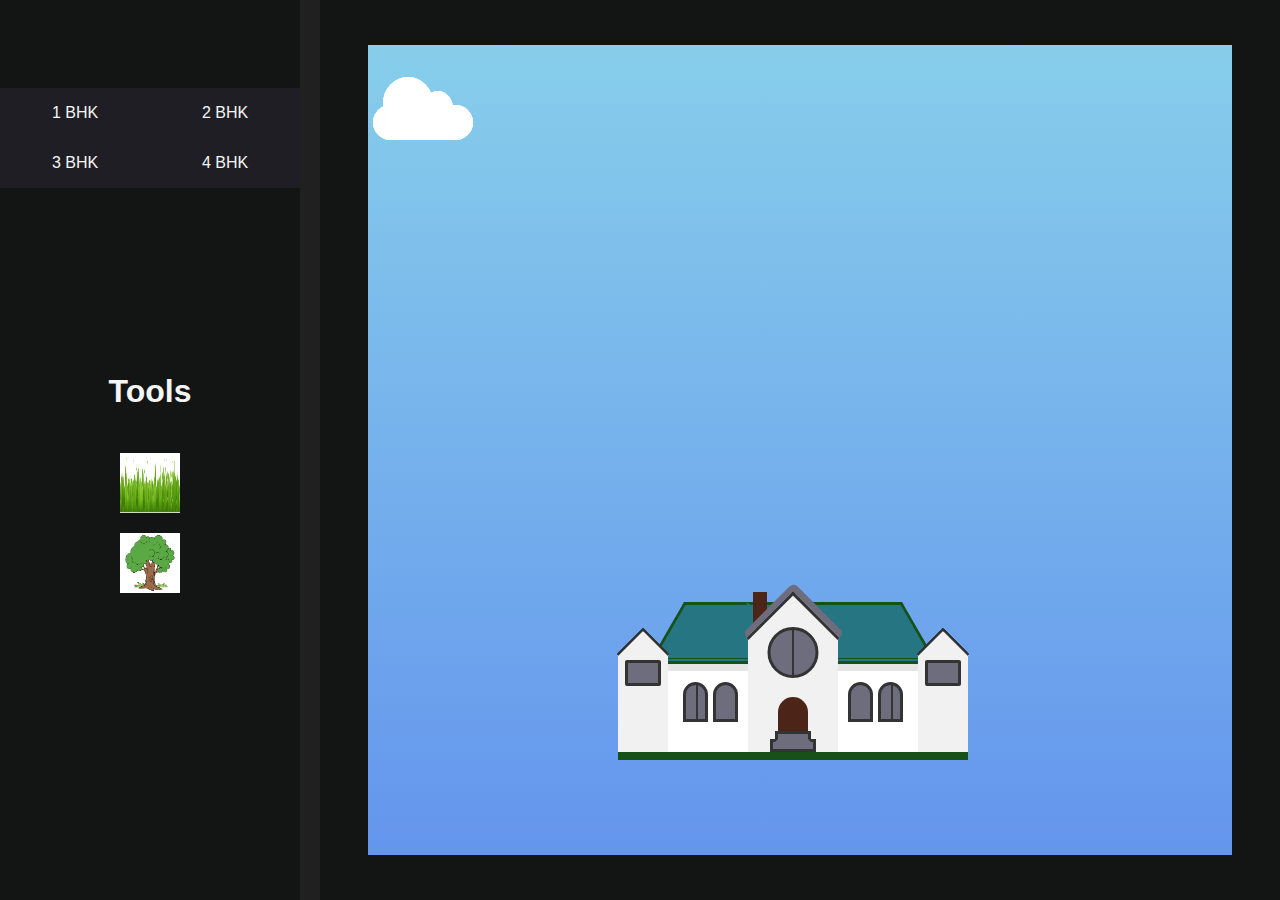
<file: project/index.html>
<!DOCTYPE html>
<html lang="en">
<head>
    <meta charset="UTF-8">
    <meta http-equiv="X-UA-Compatible" content="IE=edge">
    <meta name="viewport" content="width=device-width, initial-scale=1.0">
    <title>Document</title>
    <link rel="stylesheet" href="styles/index.css">
    <link rel="stylesheet" href="styles/house.css">
    <link rel="stylesheet" href="styles/tree.css">
    <link rel="stylesheet" href="styles/grass.css">
    <link rel="stylesheet" href="styles/cloud.css">
</head>
<body>
    <div class="wrapper">
        <div class="side">
            <div class="flats-options">
                <div id="bhk1">1 BHK</div>
                <div id="bhk2">2 BHK</div>
                <div id="bhk3">3 BHK</div>
                <div id="bhk4">4 BHK</div>
            </div>
            <div class="tools-wrapper">
                <div class="tools-header">
                    <h1>Tools</h1>
                </div>
                <div class="tools">
                    <div class="grass-draggable">
                        <img src="images/grass-with-no-background-1154972115063g7t5hjpt-removebg-preview-removebg-preview.png" alt="" id="grass-image" draggable="true">
                    </div>
                    <div class="tree-draggable">
                        <img src="images/download-removebg-preview.png" alt="" id="tree-image" draggable="true">
                    </div>
                </div>
            </div>
        </div>
        <div class="main">
            <div class="complete-area">
                <div class="cloud-container">
                    <div class="cloud">
                        <div class="cloud1"></div>
                        <div class="cloud2"></div>
                        <div class="cloud3"></div>
                    </div>
                </div>
                
                <div class="house-container">
                    <div class="house">
                        <div class="house-main">
                            <div class="roof-slit"></div>
                            <div class="window1"></div>
                            <div class="window2"></div>
                            <div class="roof"></div>
                            <div class="front">
                                <div class="chimney"></div>
                                <div class="diameter"></div>
                                <div class="door"></div>
                            </div>
                            <div class="windows"></div>
                            <div class="side1"></div>
                            <div class="side2"></div>
                        </div>

                    </div>

                </div>
                <div class="grass-container" data-draggable-id="grass-image">
                    <!-- <img src="images/grass-with-no-background-1154972115063g7t5hjpt-removebg-preview-removebg-preview.png" alt=""> -->
                </div>
                <div class="tree-container" id="tree-1" data-draggable-id="tree-image">
                    
                </div>
                <div class="tree-container" id="tree-2" data-draggable-id="tree-image">
                </div>
            </div>
        </div>
    </div>
</body>
<script src="script/index.js"></script>
<script src="script/house.js"></script>
</html>
</file>
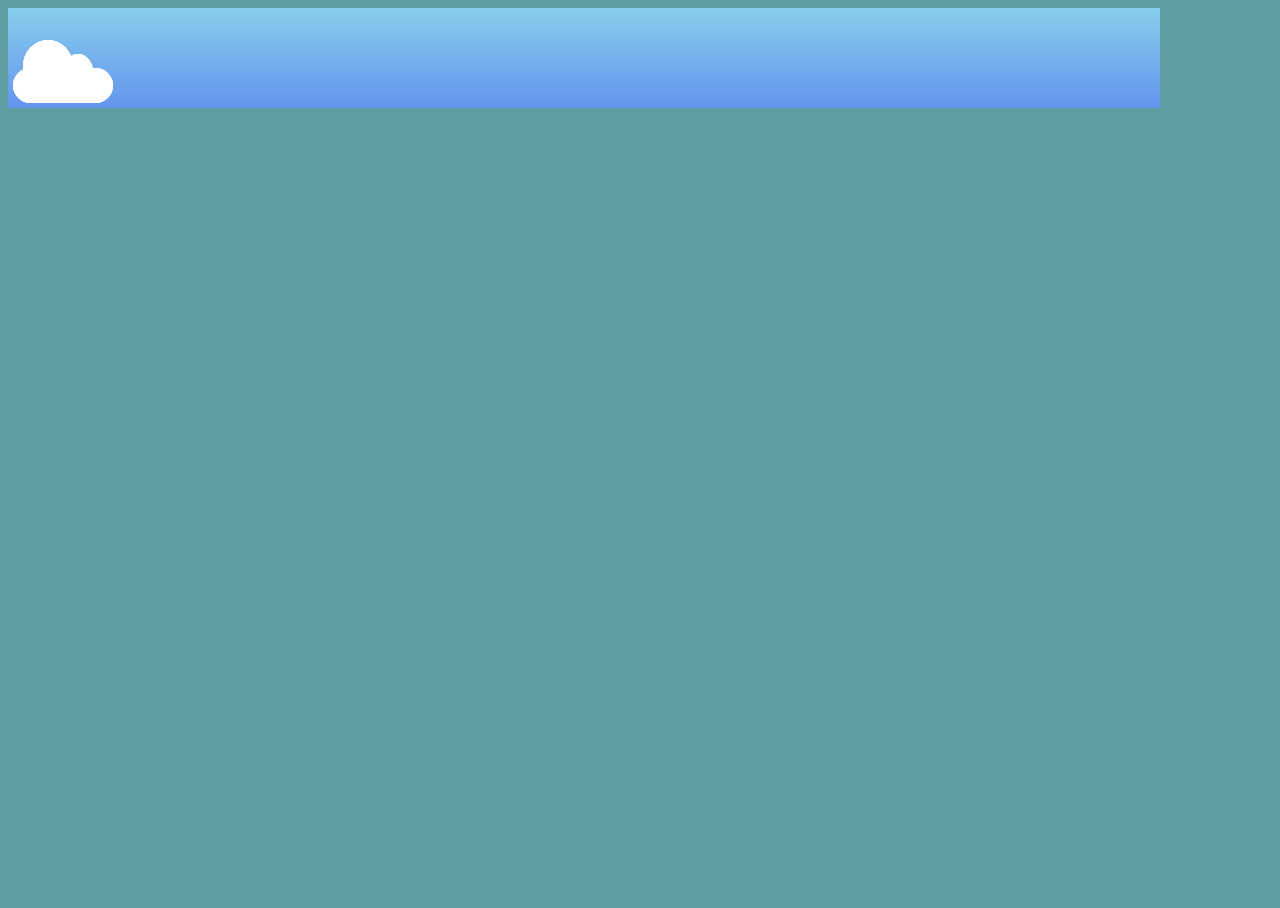
<file: cloud.html>
<!DOCTYPE html>
<html lang="en">

<head>
    <meta charset="UTF-8">
    <meta http-equiv="X-UA-Compatible" content="IE=edge">
    <meta name="viewport" content="width=device-width, initial-scale=1.0">
    <title>Cloud</title>
    <link rel="stylesheet" href="cloud.css"> 
</head>

<body>
    <div class="cloud">
        <div class="cloud1"></div>
        <div class="cloud2"></div>
        <div class="cloud3"></div>
    </div>
</body>

</html>
</file>
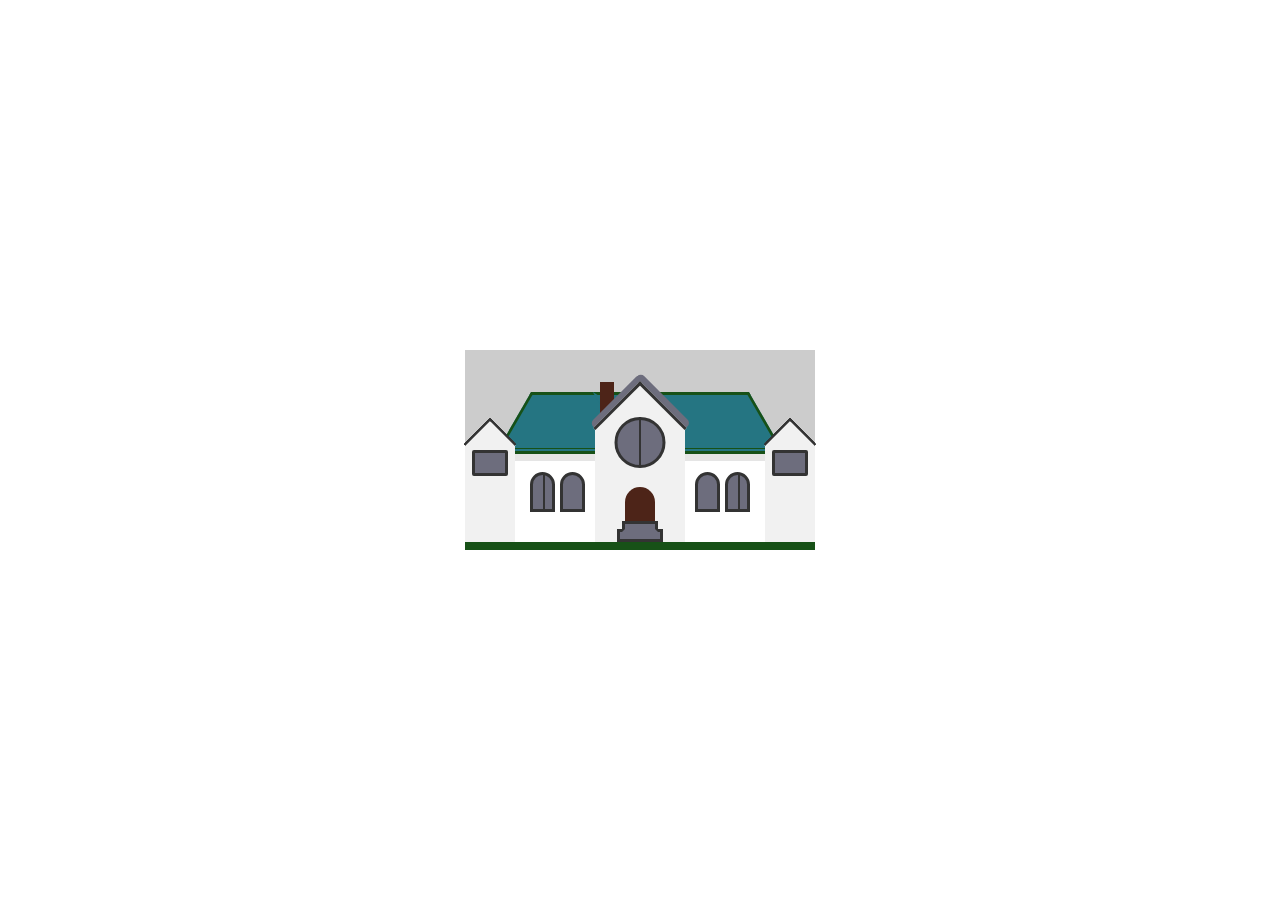
<file: house.html>
<!DOCTYPE html>
<html lang="en">

<head>
    <meta charset="UTF-8" />
    <meta http-equiv="X-UA-Compatible" content="IE=edge" />
    <meta name="viewport" content="width=device-width, initial-scale=1.0" />
    <title>house</title>
    <link rel="stylesheet" href="house.css" />
</head>

<body>
    <div class="house">
        <div class="house-main">
            <div class="roof-slit"></div>
            <div class="window1"></div>
            <div class="window2"></div>
            <div class="roof"></div>
            <div class="front">
                <div class="chimney"></div>
                <div class="diameter"></div>
                <div class="door"></div>
            </div>
            <div class="windows"></div>
            <div class="side1"></div>
            <div class="side2"></div>
        </div>
    </div>
</body>

</html>
</file>
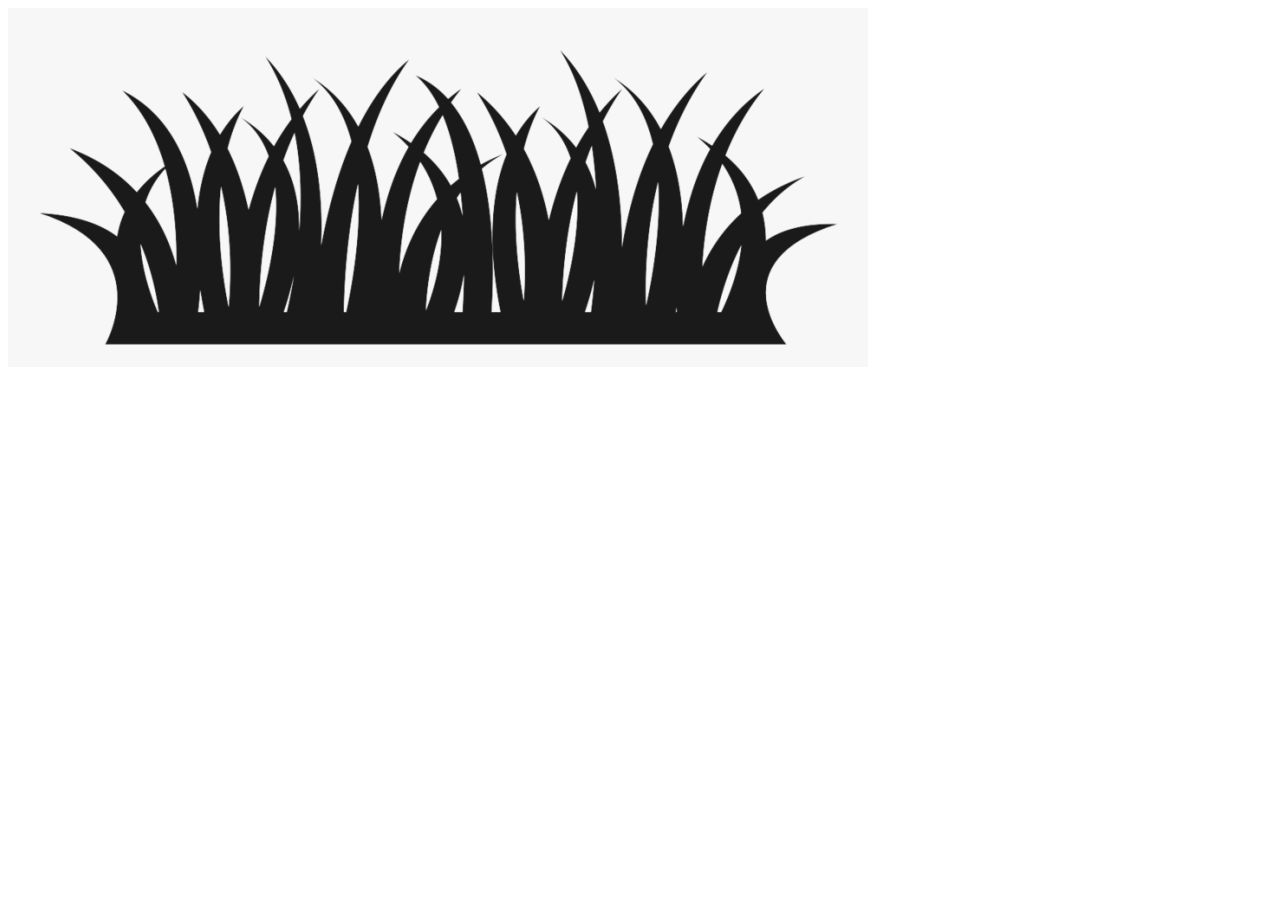
<file: test.html>
<!DOCTYPE html>
<html lang="en">
<head>
    <meta charset="UTF-8">
    <meta http-equiv="X-UA-Compatible" content="IE=edge">
    <meta name="viewport" content="width=device-width, initial-scale=1.0">
    <title>Document</title>
    <link rel="stylesheet" href="test.css">
</head>
<body>
    <img src="/project/images/429-4296619_fresh-cut-grass-grass-svg-hd-png-download.png" alt="" srcset="">
</body>
</html>
</file>
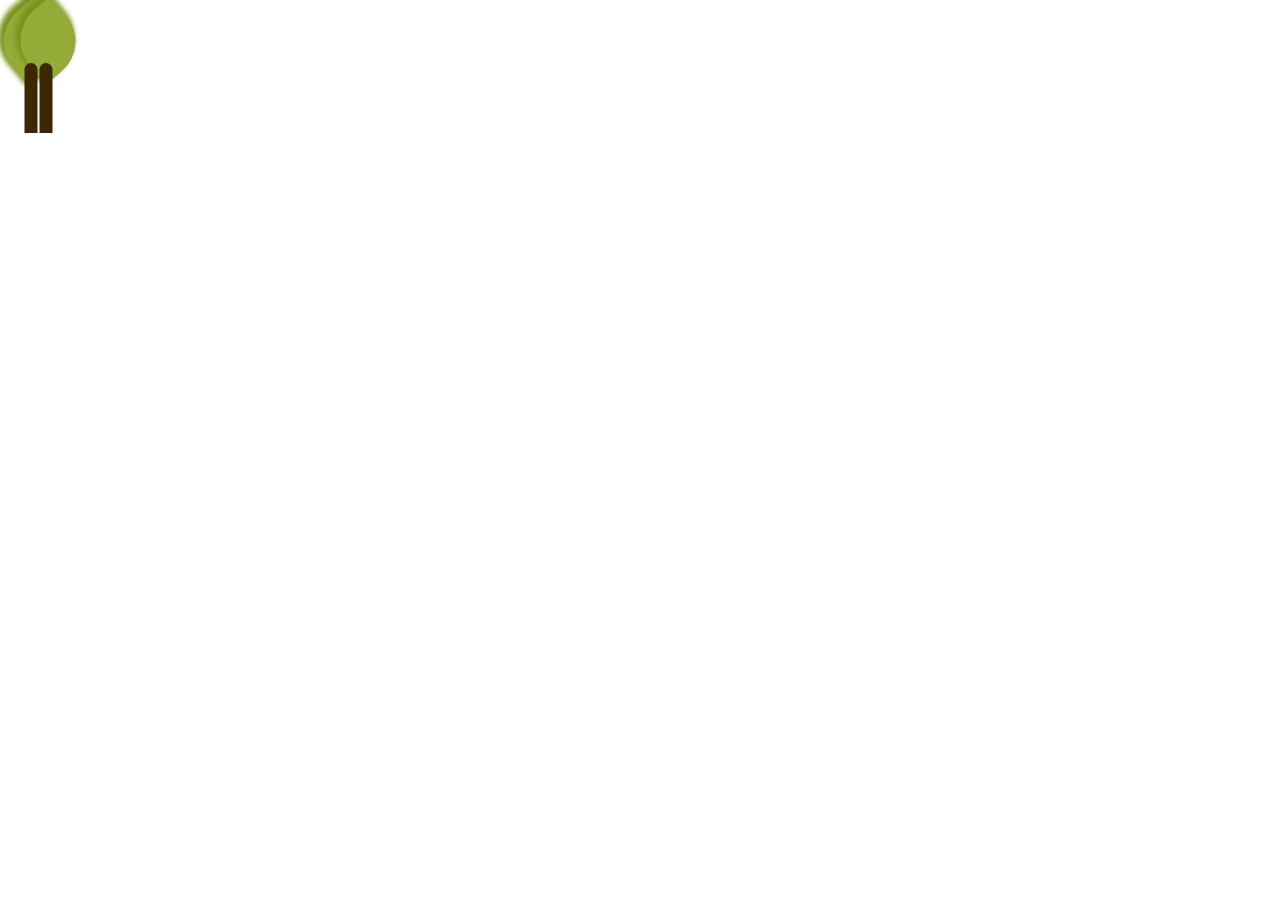
<file: tree.html>
<!DOCTYPE html>
<html lang="en">

<head>
    <meta charset="UTF-8">
    <meta http-equiv="X-UA-Compatible" content="IE=edge">
    <meta name="viewport" content="width=device-width, initial-scale=1.0">
    <title>Tree</title>
    <link rel="stylesheet" href="/project/styles/tree.css">
</head>

<body>

    <div class="tree ">
        <div class="petal1 "></div>
        <div class="trunk1 "></div>
        <div class="petal2 "></div>
        <div class="trunk2 "></div>
    </div>
</body>

</html>
</file>
<file: project/styles/index.css>
*{
    font-family: sans-serif;
    box-sizing: border-box;
}

html, body{
    
    height: 100%;
    width: 100%;
}

.wrapper{
    height: 100%;
    width: 100%;
    display: grid;
    grid-template-columns: 1.25fr 4fr;
    gap: 20px;
    background-color: rgb(32, 32, 32);
}

.side{
    grid-column: 1/-2;
    background-color: lightgoldenrodyellow;
    display: flex;
    flex-direction: column;
    justify-content: space-around;
}

.tools-header{
    text-align: center;
}

.tools{
    display: flex;
    flex-direction: column;
    align-items: center;
    justify-content: flex-start;
    padding: 30px;
}

.tools>div{
    height: 60px;
    width: 60px;
    background-color: white;
    margin-bottom: 20px;
}

.tools>div img{
    height: 100%;
    width: 100%;
}







.main{
    background-color: rgb(19, 20, 20);
    grid-column: -2/-1;
    display: flex;
    justify-content: center;
    align-items: center;
}

.side{
    background-color: rgb(19, 20, 20);
    color: whitesmoke;
}

.side .flats-options{
    background-color: rgb(32, 30, 37);
    height: 100px;
    display: flex;
    flex-wrap: wrap;
    justify-content: space-around;
}

.side .flats-options>div{
    height: 30px;
    width: 90px;
    margin: 10px;
    line-height: 30px;
    vertical-align: middle;
    text-align: center;
    border-radius: 5px;
    cursor: pointer;
}

.side .tools-wrapper{
    height: 450px;
    padding: 10px;
}

.side .tools-wrapper .tools-header{
    height: 50px;
}



.main .complete-area{
    background: linear-gradient(to bottom, skyblue, cornflowerblue);
    height: 90%;
    width: 90%;
    position: relative;
}

.complete-area .house-container{
    height: 200px;
    width: 350px;
    position: absolute;
    bottom: 95px;
    left: 250px;
    display: flex;
    justify-content: center;
    align-items: center;
    /* z-index: 80; */
}

.complete-area .tree-container{
    height: 250px;
    width: 200px;
    /* background-color: transparent; */
}

.complete-area .tree-container#tree-1{
    position: absolute;
    bottom: 35px;
    left: 550px ;
}

.complete-area .tree-container#tree-2{
    position: absolute;
    
    bottom: 35px;
    left: 20px;
}

.grass-container{
    position: absolute;
    width: 90%;
    height: 50px;
    left: 50px;
    bottom: 70px;
    z-index: 100;
}

.cloud-container{
    position: absolute;
    top: 0;
    left: 0;
    height: 100px;
    width: 100%;
}
</file>
<file: project/styles/house.css>
* {
    margin: 0;
    padding: 0;
    box-sizing: border-box;
}


/* body {
    display: flex;
    justify-content: center;
    align-items: center;
    overflow: hidden;
    min-height: 100vh;
} */

.house {
    position: relative;
    width: 350px;
    height: 200px;
    border-bottom: 8px solid #175117;
}

.house-main {
    position: absolute;
    bottom: 0;
    left: 50%;
    transform: translateX(-50%);
    width: 250px;
    height: 100px;
    background: #fff;
}

.width1 {
    width: 175px;
}

.width2 {
    width: 200px;
}

.width3 {
    width: 225px;
}

.width4 {
    width: 250px;
}

.house-main::before {
    content: '';
    position: absolute;
    top: 3.5px;
    left: -8%;
    width: 116%;
    height: 15px;
    background: rgba(0, 0, 0, 0.1);
}

.roof {
    position: absolute;
    top: -50px;
    height: 50px;
    width: 100%;
    /* background: #ff0; */
}

.roof::before {
    content: '';
    position: absolute;
    top: 0;
    left: 0;
    width: 60%;
    height: 100%;
    background: #257582;
    transform: skewX(330deg);
    border: 3px solid #175117;
    border-bottom: 3px solid #257582;
}

.roof::after {
    content: '';
    position: absolute;
    top: 0;
    right: 0;
    width: 60%;
    height: 100%;
    background: #257582;
    transform: skewX(30deg);
    border: 3px solid #175117;
    border-left: 3px solid #257582;
    border-bottom: 3px solid #257582;
}

.roof-slit {
    position: absolute;
    height: 7.5px;
    width: 116%;
    top: 4px;
    left: -8%;
    border: 3px solid #175117;
    background: #257582;
    /* border-top: 4px solid #257582; */
}

.front {
    position: absolute;
    bottom: 0;
    left: 50%;
    transform: translateX(-50%);
    width: 90px;
    height: 115px;
    background: #f1f1f1;
}


/* rhombus */

.front::before {
    content: '';
    position: absolute;
    left: 50%;
    top: -32px;
    width: 63px;
    height: 63px;
    background: #f1f1f1;
    transform: translateX(-50%) rotate(45deg);
    border-top: 3px solid #333;
    border-left: 3px solid #333;
}


/* mid-circle */

.front::after {
    content: '';
    position: absolute;
    left: 50%;
    top: -10px;
    width: 45px;
    height: 45px;
    background: #6d6d7d;
    transform: translateX(-50%);
    border-radius: 50%;
    border: 3px solid #333;
}

.diameter {
    position: absolute;
    background: #333;
    top: -10px;
    left: 44px;
    width: 2px;
    height: 47.5px;
    z-index: 1;
}

.door {
    position: absolute;
    bottom: 15px;
    left: 50%;
    transform: translateX(-50%);
    width: 30px;
    height: 40px;
    border-top-left-radius: 30px;
    border-top-right-radius: 30px;
    background: #4d2418;
}

.door::before {
    content: '';
    position: absolute;
    bottom: -15px;
    left: 50%;
    transform: translateX(-50%);
    width: 40px;
    height: 7.5px;
    background: #6d6d7d;
    border: 3px solid #333;
}

.door::after {
    content: '';
    position: absolute;
    bottom: -5px;
    left: 50%;
    transform: translateX(-50%);
    width: 30px;
    height: 5px;
    background: #6d6d7d;
    border: 3px solid #333;
    border-bottom: 3px solid #6d6d7d;
}

.window1 {
    position: absolute;
    top: 30px;
    right: 15px;
    width: 25px;
    height: 40px;
    background: #6d6d7d;
    border: 3px solid #333;
    border-top-left-radius: 27.5px;
    border-top-right-radius: 27.5px;
}

.window1::before {
    content: '';
    position: absolute;
    left: 9.5px;
    width: 2px;
    height: 35px;
    background: #333;
}

.window2 {
    position: absolute;
    top: 30px;
    left: 15px;
    width: 25px;
    height: 40px;
    background: #6d6d7d;
    border: 3px solid #333;
    border-top-left-radius: 27.5px;
    border-top-right-radius: 27.5px;
}

.window2::before {
    content: '';
    position: absolute;
    left: 9.5px;
    width: 2px;
    height: 35px;
    background: #333;
}

.chimney {
    position: absolute;
    height: 50px;
    width: 15%;
    top: -45px;
    left: 5px;
    background: #4d2418;
    z-index: -1;
}

.chimney::before {
    content: '';
    position: absolute;
    height: 10px;
    width: 70px;
    top: 14.5px;
    left: -17.5px;
    transform: rotate(315deg);
    background: #6d6d7d;
    /* border: 4px solid #175117; */
    border-radius: 5px;
}

.chimney::after {
    content: '';
    position: fixed;
    height: 12.5px;
    width: 71px;
    top: -31.5px;
    left: 30.5px;
    transform: rotate(45deg);
    background: #6d6d7d;
    border-radius: 5px;
}

.windows {
    position: absolute;
    top: 30px;
    right: 45px;
    width: 25px;
    height: 40px;
    background: #6d6d7d;
    border: 3px solid #333;
    border-top-left-radius: 27.5px;
    border-top-right-radius: 27.5px;
}

.windows::before {
    content: '';
    position: absolute;
    top: -9%;
    right: 132.5px;
    width: 100%;
    height: 100%;
    background: #6d6d7d;
    border: 3px solid #333;
    border-top-left-radius: 27.5px;
    border-top-right-radius: 27.5px;
}

.side1 {
    position: absolute;
    bottom: 0;
    left: -20%;
    width: 50px;
    height: 100px;
    background: #f1f1f1;
}

.side1::before {
    content: '';
    position: absolute;
    top: -17.5px;
    left: 50%;
    width: 35px;
    height: 35px;
    background: #f1f1f1;
    transform: translateX(-50%) rotate(45deg);
    border-top: 3px solid #333;
    border-left: 3px solid #333;
    border-radius: 2px;
}

.side1::after {
    content: '';
    position: absolute;
    width: 30px;
    height: 20px;
    border: 3px solid #333;
    border-radius: 2px;
    left: 50%;
    transform: translateX(-50%);
    top: 7.5px;
    background: #6d6d7d;
}

.side2 {
    position: absolute;
    bottom: 0;
    right: -20%;
    width: 50px;
    height: 100px;
    background: #f1f1f1;
}

.side2::before {
    content: '';
    position: absolute;
    top: -17.5px;
    left: 50%;
    width: 35px;
    height: 35px;
    background: #f1f1f1;
    transform: translateX(-50%) rotate(45deg);
    border-top: 3px solid #333;
    border-left: 3px solid #333;
    border-radius: 2px;
}

.side2::after {
    content: '';
    position: absolute;
    width: 30px;
    height: 20px;
    border: 3px solid #333;
    border-radius: 2px;
    left: 50%;
    transform: translateX(-50%);
    top: 7.5px;
    background: #6d6d7d;
}

.vapuour {
    position: absolute;
    width: 4px;
    height: 60px;
    background: #fff;
    display: flex;
}
</file>
<file: project/styles/tree.css>
.tree {
    width: 50px;
    height: 125px;
    position: relative;
    /* background-color: skyblue; */
}

.petal1 {
    width: 65px;
    height: 65px;
    background: #94ab38;
    border-top-left-radius: 40px;
    border-bottom-right-radius: 40px;
    position: absolute;
    left: 50%;
    transform: translateX(-50%) rotate(140deg);
    box-shadow: 0px 5px 5px 2px #7b921f;
}

.trunk1 {
    position: absolute;
    bottom: 0;
    left: 45%;
    transform: translateX(-50%);
    width: 13px;
    height: 70px;
    background-color: #3c2703;
    border-radius: 10px 10px 0px 0px;
    z-index: 70;
}

.petal2 {
    width: 60px;
    height: 65px;
    background: #94ab38;
    border-top-left-radius: 40px;
    border-bottom-right-radius: 40px;
    position: absolute;
    left: 80%;
    transform: translateX(-50%) rotate(140deg);
    box-shadow: 0px 5px 5px 2px #7b921f;
}

.trunk2 {
    position: absolute;
    bottom: 0;
    left: 75%;
    transform: translateX(-50%);
    width: 13px;
    height: 70px;
    background-color: #3c2703;
    border-radius: 10px 10px 0px 0px;
    z-index: 70;
}
</file>
<file: project/styles/grass.css>
.grass-container img{
    height: 100%;
    width: 33%;
}
</file>
<file: project/styles/cloud.css>
.cloud {
    height: 100px;
    width: 100%;
    /* background: linear-gradient(to bottom, skyblue, cornflowerblue); */
    overflow: hidden;
    position: relative;
}

.cloud1 {
    position: absolute;
    left: 5px;
    bottom: 5px;
    height: 35px;
    width: 100px;
    background: white;
    border-radius: 1000px;
    animation: animate 15s infinite linear;
}

.cloud1::before {
    content: '';
    position: absolute;
    top: -80%;
    left: 10%;
    height: 150%;
    width: 50%;
    background: white;
    border-radius: 50%;
}

.cloud1::after {
    content: '';
    position: absolute;
    top: -40%;
    right: 20%;
    height: 100%;
    width: 30%;
    background: white;
    border-radius: 50%;
}

.cloud2 {
    position: absolute;
    left: 5px;
    bottom: 5px;
    height: 35px;
    width: 100px;
    background: white;
    border-radius: 1000px;
    animation: animate 18s infinite linear;
}

.cloud2::before {
    content: '';
    position: absolute;
    top: -80%;
    left: 10%;
    height: 150%;
    width: 50%;
    background: white;
    border-radius: 50%;
}

.cloud2::after {
    content: '';
    position: absolute;
    top: -40%;
    right: 20%;
    height: 100%;
    width: 30%;
    background: white;
    border-radius: 50%;
}

.cloud3 {
    position: absolute;
    left: 5px;
    bottom: 5px;
    height: 35px;
    width: 100px;
    background: white;
    border-radius: 1000px;
    animation: animate 20s infinite linear;
}

.cloud3::before {
    content: '';
    position: absolute;
    top: -80%;
    left: 10%;
    height: 150%;
    width: 50%;
    background: white;
    border-radius: 50%;
}

.cloud3::after {
    content: '';
    position: absolute;
    top: -40%;
    right: 20%;
    height: 100%;
    width: 30%;
    background: white;
    border-radius: 50%;
}

@keyframes animate {
    from {
        left: 0
    }
    to {
        left: 100%;
    }
}
</file>
<file: cloud.css>
* {
    background-color: cadetblue;
    box-sizing: border-box;
}

html,
body {
    height: 100%;
    width: 100%;
}

.cloud {
    height: 100px;
    width: 90%;
    background: linear-gradient(to bottom, skyblue, cornflowerblue);
    overflow: hidden;
    position: relative;
}

.cloud1 {
    position: absolute;
    left: 5px;
    bottom: 5px;
    height: 35px;
    width: 100px;
    background: white;
    border-radius: 1000px;
    animation: animate 15s infinite linear;
}

.cloud1::before {
    content: '';
    position: absolute;
    top: -80%;
    left: 10%;
    height: 150%;
    width: 50%;
    background: white;
    border-radius: 50%;
}

.cloud1::after {
    content: '';
    position: absolute;
    top: -40%;
    right: 20%;
    height: 100%;
    width: 30%;
    background: white;
    border-radius: 50%;
}

.cloud2 {
    position: absolute;
    left: 5px;
    bottom: 5px;
    height: 35px;
    width: 100px;
    background: white;
    border-radius: 1000px;
    animation: animate 18s infinite linear;
}

.cloud2::before {
    content: '';
    position: absolute;
    top: -80%;
    left: 10%;
    height: 150%;
    width: 50%;
    background: white;
    border-radius: 50%;
}

.cloud2::after {
    content: '';
    position: absolute;
    top: -40%;
    right: 20%;
    height: 100%;
    width: 30%;
    background: white;
    border-radius: 50%;
}

.cloud3 {
    position: absolute;
    left: 5px;
    bottom: 5px;
    height: 35px;
    width: 100px;
    background: white;
    border-radius: 1000px;
    animation: animate 20s infinite linear;
}

.cloud3::before {
    content: '';
    position: absolute;
    top: -80%;
    left: 10%;
    height: 150%;
    width: 50%;
    background: white;
    border-radius: 50%;
}

.cloud3::after {
    content: '';
    position: absolute;
    top: -40%;
    right: 20%;
    height: 100%;
    width: 30%;
    background: white;
    border-radius: 50%;
}

@keyframes animate {
    from {
        left: 0
    }
    to {
        left: 100%;
    }
}
</file>
<file: house.css>
* {
    margin: 0;
    padding: 0;
    box-sizing: border-box;
}

body {
    display: flex;
    justify-content: center;
    align-items: center;
    overflow: hidden;
    min-height: 100vh;
}

.house {
    position: relative;
    width: 350px;
    height: 200px;
    background: #ccc;
    border-bottom: 8px solid #175117;
}

.house-main {
    position: absolute;
    bottom: 0;
    left: 50%;
    transform: translateX(-50%);
    width: 250px;
    height: 100px;
    background: #fff;
}

.house-main::before {
    content: '';
    position: absolute;
    top: 3.5px;
    left: -8%;
    width: 116%;
    height: 15px;
    background: rgba(0, 0, 0, 0.1);
}

.roof {
    position: absolute;
    top: -50px;
    height: 50px;
    width: 100%;
    /* background: #ff0; */
}

.roof::before {
    content: '';
    position: absolute;
    top: 0;
    left: 0;
    width: 60%;
    height: 100%;
    background: #257582;
    transform: skewX(330deg);
    border: 3px solid #175117;
    border-bottom: 3px solid #257582;
}

.roof::after {
    content: '';
    position: absolute;
    top: 0;
    right: 0;
    width: 60%;
    height: 100%;
    background: #257582;
    transform: skewX(30deg);
    border: 3px solid #175117;
    border-left: 3px solid #257582;
    border-bottom: 3px solid #257582;
}

.roof-slit {
    position: absolute;
    height: 7.5px;
    width: 116%;
    top: 4px;
    left: -8%;
    border: 3px solid #175117;
    background: #257582;
    /* border-top: 4px solid #257582; */
}

.front {
    position: absolute;
    bottom: 0;
    left: 50%;
    transform: translateX(-50%);
    width: 90px;
    height: 115px;
    background: #f1f1f1;
}


/* rhombus */

.front::before {
    content: '';
    position: absolute;
    left: 50%;
    top: -32px;
    width: 63px;
    height: 63px;
    background: #f1f1f1;
    transform: translateX(-50%) rotate(45deg);
    border-top: 3px solid #333;
    border-left: 3px solid #333;
}


/* mid-circle */

.front::after {
    content: '';
    position: absolute;
    left: 50%;
    top: -10px;
    width: 45px;
    height: 45px;
    background: #6d6d7d;
    transform: translateX(-50%);
    border-radius: 50%;
    border: 3px solid #333;
}

.diameter {
    position: absolute;
    background: #333;
    top: -10px;
    left: 44px;
    width: 2px;
    height: 47.5px;
    z-index: 1;
}

.door {
    position: absolute;
    bottom: 15px;
    left: 50%;
    transform: translateX(-50%);
    width: 30px;
    height: 40px;
    border-top-left-radius: 30px;
    border-top-right-radius: 30px;
    background: #4d2418;
}

.door::before {
    content: '';
    position: absolute;
    bottom: -15px;
    left: 50%;
    transform: translateX(-50%);
    width: 40px;
    height: 7.5px;
    background: #6d6d7d;
    border: 3px solid #333;
}

.door::after {
    content: '';
    position: absolute;
    bottom: -5px;
    left: 50%;
    transform: translateX(-50%);
    width: 30px;
    height: 5px;
    background: #6d6d7d;
    border: 3px solid #333;
    border-bottom: 3px solid #6d6d7d;
}

.window1 {
    position: absolute;
    top: 30px;
    right: 15px;
    width: 25px;
    height: 40px;
    background: #6d6d7d;
    border: 3px solid #333;
    border-top-left-radius: 27.5px;
    border-top-right-radius: 27.5px;
}

.window1::before {
    content: '';
    position: absolute;
    left: 9.5px;
    width: 2px;
    height: 35px;
    background: #333;
}

.window2 {
    position: absolute;
    top: 30px;
    left: 15px;
    width: 25px;
    height: 40px;
    background: #6d6d7d;
    border: 3px solid #333;
    border-top-left-radius: 27.5px;
    border-top-right-radius: 27.5px;
}

.window2::before {
    content: '';
    position: absolute;
    left: 9.5px;
    width: 2px;
    height: 35px;
    background: #333;
}

.chimney {
    position: absolute;
    height: 50px;
    width: 15%;
    top: -45px;
    left: 5px;
    background: #4d2418;
    z-index: -1;
}

.chimney::before {
    content: '';
    position: absolute;
    height: 10px;
    width: 70px;
    top: 14.5px;
    left: -17.5px;
    transform: rotate(315deg);
    background: #6d6d7d;
    /* border: 4px solid #175117; */
    border-radius: 5px;
}

.chimney::after {
    content: '';
    position: fixed;
    height: 12.5px;
    width: 71px;
    top: -31.5px;
    left: 30.5px;
    transform: rotate(45deg);
    background: #6d6d7d;
    border-radius: 5px;
}

.windows {
    position: absolute;
    top: 30px;
    right: 45px;
    width: 25px;
    height: 40px;
    background: #6d6d7d;
    border: 3px solid #333;
    border-top-left-radius: 27.5px;
    border-top-right-radius: 27.5px;
}

.windows::before {
    content: '';
    position: absolute;
    top: -9%;
    right: 132.5px;
    width: 100%;
    height: 100%;
    background: #6d6d7d;
    border: 3px solid #333;
    border-top-left-radius: 27.5px;
    border-top-right-radius: 27.5px;
}

.side1 {
    position: absolute;
    bottom: 0;
    left: -20%;
    width: 50px;
    height: 100px;
    background: #f1f1f1;
}

.side1::before {
    content: '';
    position: absolute;
    top: -17.5px;
    left: 50%;
    width: 35px;
    height: 35px;
    background: #f1f1f1;
    transform: translateX(-50%) rotate(45deg);
    border-top: 3px solid #333;
    border-left: 3px solid #333;
    border-radius: 2px;
}

.side1::after {
    content: '';
    position: absolute;
    width: 30px;
    height: 20px;
    border: 3px solid #333;
    border-radius: 2px;
    left: 50%;
    transform: translateX(-50%);
    top: 7.5px;
    background: #6d6d7d;
}

.side2 {
    position: absolute;
    bottom: 0;
    right: -20%;
    width: 50px;
    height: 100px;
    background: #f1f1f1;
}

.side2::before {
    content: '';
    position: absolute;
    top: -17.5px;
    left: 50%;
    width: 35px;
    height: 35px;
    background: #f1f1f1;
    transform: translateX(-50%) rotate(45deg);
    border-top: 3px solid #333;
    border-left: 3px solid #333;
    border-radius: 2px;
}

.side2::after {
    content: '';
    position: absolute;
    width: 30px;
    height: 20px;
    border: 3px solid #333;
    border-radius: 2px;
    left: 50%;
    transform: translateX(-50%);
    top: 7.5px;
    background: #6d6d7d;
}

.vapuour {
    position: absolute;
    width: 4px;
    height: 60px;
    background: #fff;
    display: flex;
}
</file>
<file: test.css>
img{
    background-color: aquamarine;
}
</file>
